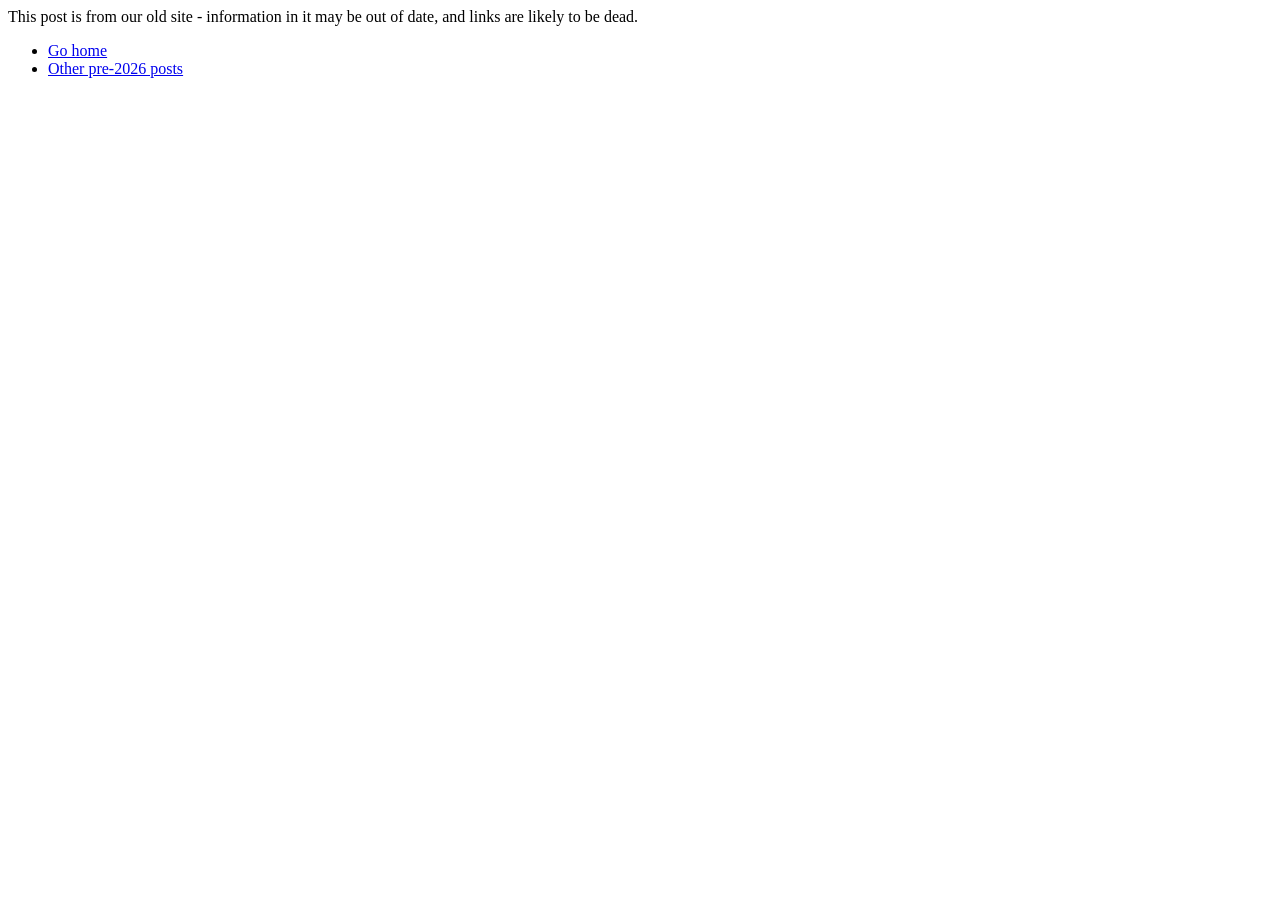
<file: templates/legacy_posts.html>
<html>
    <head>
        <title>Edinburgh Hacklab</title>
    </head>
    <body>
        <div class="legacy-post">
            <aside>
                <p>This post is from our old site - information in it may be out of date, and links are likely to be dead.</p>

                <ul>
                    <li><a href="/" class="no-visited">Go home</a></li>
                    <li><a href="/legacy" class="no-visited">Other pre-2026 posts</a></li>
                </ul>
            </aside>
            <main>
                <content />
            </main>
        </div>
    </body>
</html>
</file>
